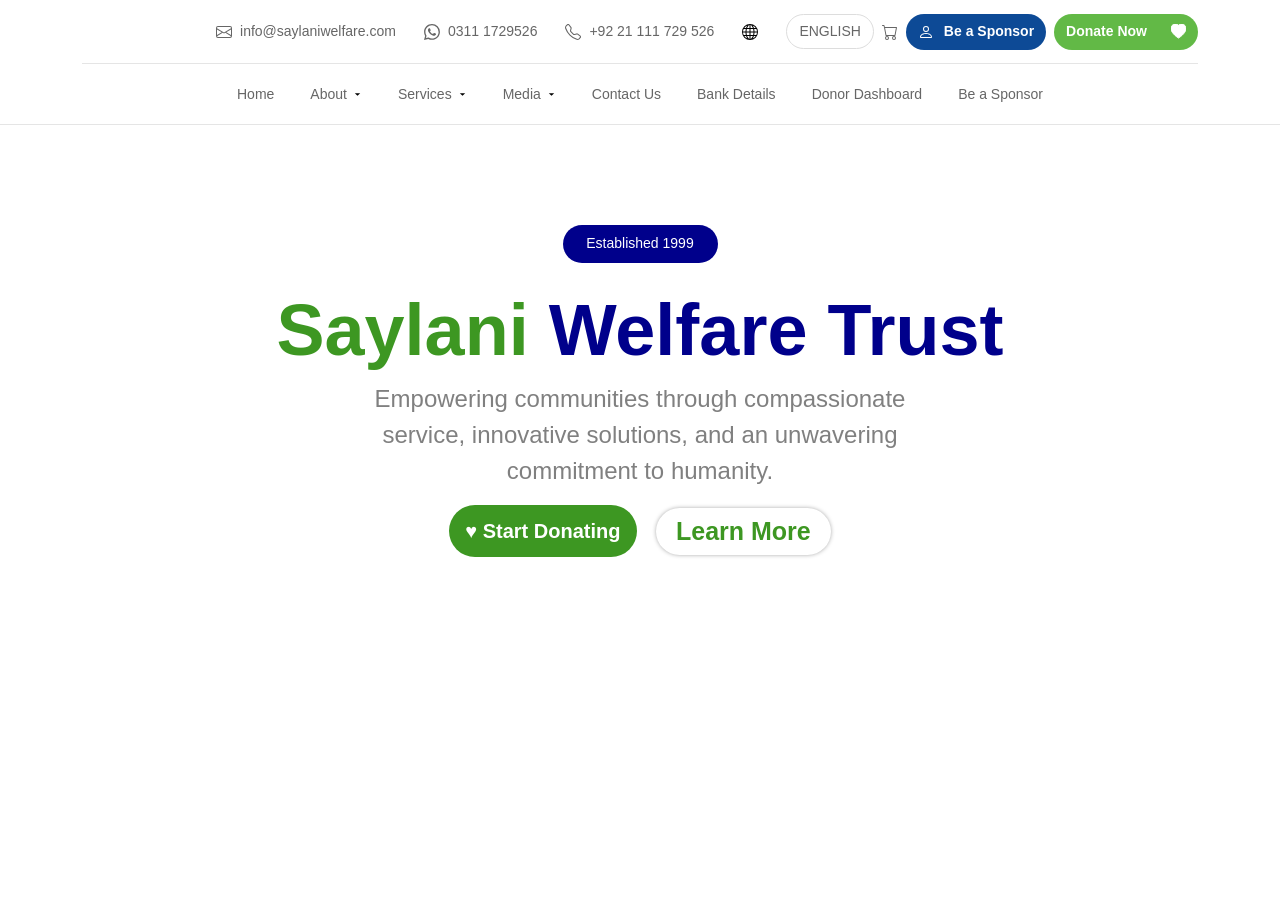
<file: about.html>
<!DOCTYPE html>
<html lang="en">

<head>
    <meta charset="UTF-8">
    <meta name="viewport" content="width=device-width, initial-scale=1.0">
    <title>Document</title>
    <link rel="stylesheet" href="css/bootstrap.min.css">
    <style>
        * {
            font-family: 'Poppins', sans-serif;
            margin: 0px;
            padding: 0px;
        }

        header {
            background: #fff;
            border-bottom: 1px solid #e5e5e5;
        }

        .topbar {
            display: flex;
            align-items: center;
            justify-content: flex-end;
            gap: 28px;
            height: 64px;
            border-bottom: 1px solid #e5e5e5;
        }

        .topbar .item {
            display: flex;
            align-items: center;
            gap: 8px;
            color: #666;
            font-size: 14px;
        }

        .topbar svg {
            width: 16px;
            height: 16px;
        }

        .lang {
            border: 1px solid #ddd;
            border-radius: 999px;
            padding: 6px 12px;
            font-size: 14px;
            color: #666;
            display: flex;
            align-items: center;
            gap: 6px;
        }

        .lang svg {
            width: 10px;
            height: 10px;
        }

        .btn-pill {
            display: inline-flex;
            align-items: center;
            gap: 10px;
            color: #fff;
            font-weight: 700;
            font-size: 14px;
            border-radius: 999px;
            padding: 0 12px;
            height: 36px;
            text-decoration: none;
        }

        .btn-blue {
            background: #0d4a96;
        }



        .btn-green {
            background: #62b946;
            padding: 0 12px 0 12px;
            gap: 24px;
        }

        .btn-green svg {
            fill: #fff;
            stroke: #fff;
            width: 15px;
            height: 15px;
        }

        nav {
            display: flex;
            justify-content: center;
            gap: 36px;
            height: 60px;
            align-items: center;
        }

        nav a {
            color: #666;
            text-decoration: none;
            font-size: 14px;
            display: inline-flex;
            align-items: center;
            gap: 6px;
        }

        nav a svg {
            width: 9px;
            height: 9px;
        }
    </style>
</head>

<body>

    <header>
        <div class="container ">
            <div class="topbar">
                <span class="item"> <svg xmlns="http://www.w3.org/2000/svg" width="16" height="16" fill="currentColor"
                        class="bi bi-envelope" viewBox="0 0 16 16">
                        <path
                            d="M0 4a2 2 0 0 1 2-2h12a2 2 0 0 1 2 2v8a2 2 0 0 1-2 2H2a2 2 0 0 1-2-2zm2-1a1 1 0 0 0-1 1v.217l7 4.2 7-4.2V4a1 1 0 0 0-1-1zm13 2.383-4.708 2.825L15 11.105zm-.034 6.876-5.64-3.471L8 9.583l-1.326-.795-5.64 3.47A1 1 0 0 0 2 13h12a1 1 0 0 0 .966-.741M1 11.105l4.708-2.897L1 5.383z" />
                    </svg>info@saylaniwelfare.com</span>
                <span class="item"><svg xmlns="http://www.w3.org/2000/svg" width="16" height="16" fill="currentColor"
                        class="bi bi-whatsapp" viewBox="0 0 16 16">
                        <path
                            d="M13.601 2.326A7.85 7.85 0 0 0 7.994 0C3.627 0 .068 3.558.064 7.926c0 1.399.366 2.76 1.057 3.965L0 16l4.204-1.102a7.9 7.9 0 0 0 3.79.965h.004c4.368 0 7.926-3.558 7.93-7.93A7.9 7.9 0 0 0 13.6 2.326zM7.994 14.521a6.6 6.6 0 0 1-3.356-.92l-.24-.144-2.494.654.666-2.433-.156-.251a6.56 6.56 0 0 1-1.007-3.505c0-3.626 2.957-6.584 6.591-6.584a6.56 6.56 0 0 1 4.66 1.931 6.56 6.56 0 0 1 1.928 4.66c-.004 3.639-2.961 6.592-6.592 6.592m3.615-4.934c-.197-.099-1.17-.578-1.353-.646-.182-.065-.315-.099-.445.099-.133.197-.513.646-.627.775-.114.133-.232.148-.43.05-.197-.1-.836-.308-1.592-.985-.59-.525-.985-1.175-1.103-1.372-.114-.198-.011-.304.088-.403.087-.088.197-.232.296-.346.1-.114.133-.198.198-.33.065-.134.034-.248-.015-.347-.05-.099-.445-1.076-.612-1.47-.16-.389-.323-.335-.445-.34-.114-.007-.247-.007-.38-.007a.73.73 0 0 0-.529.247c-.182.198-.691.677-.691 1.654s.71 1.916.81 2.049c.098.133 1.394 2.132 3.383 2.992.47.205.84.326 1.129.418.475.152.904.129 1.246.08.38-.058 1.171-.48 1.338-.943.164-.464.164-.86.114-.943-.049-.084-.182-.133-.38-.232" />
                    </svg>0311 1729526</span>
                <span class="item"> <svg xmlns="http://www.w3.org/2000/svg" width="16" height="16" fill="currentColor"
                        class="bi bi-telephone" viewBox="0 0 16 16">
                        <path
                            d="M3.654 1.328a.678.678 0 0 0-1.015-.063L1.605 2.3c-.483.484-.661 1.169-.45 1.77a17.6 17.6 0 0 0 4.168 6.608 17.6 17.6 0 0 0 6.608 4.168c.601.211 1.286.033 1.77-.45l1.034-1.034a.678.678 0 0 0-.063-1.015l-2.307-1.794a.68.68 0 0 0-.58-.122l-2.19.547a1.75 1.75 0 0 1-1.657-.459L5.482 8.062a1.75 1.75 0 0 1-.46-1.657l.548-2.19a.68.68 0 0 0-.122-.58zM1.884.511a1.745 1.745 0 0 1 2.612.163L6.29 2.98c.329.423.445.974.315 1.494l-.547 2.19a.68.68 0 0 0 .178.643l2.457 2.457a.68.68 0 0 0 .644.178l2.189-.547a1.75 1.75 0 0 1 1.494.315l2.306 1.794c.829.645.905 1.87.163 2.611l-1.034 1.034c-.74.74-1.846 1.065-2.877.702a18.6 18.6 0 0 1-7.01-4.42 18.6 18.6 0 0 1-4.42-7.009c-.362-1.03-.037-2.137.703-2.877z" />
                    </svg>+92 21 111 729 526</span>
                <a href="@" class="text-decoration-none text-black"><svg xmlns="http://www.w3.org/2000/svg" width="16"
                        height="16" fill="currentColor" class="bi bi-globe" viewBox="0 0 16 16">
                        <path
                            d="M0 8a8 8 0 1 1 16 0A8 8 0 0 1 0 8m7.5-6.923c-.67.204-1.335.82-1.887 1.855A8 8 0 0 0 5.145 4H7.5zM4.09 4a9.3 9.3 0 0 1 .64-1.539 7 7 0 0 1 .597-.933A7.03 7.03 0 0 0 2.255 4zm-.582 3.5c.03-.877.138-1.718.312-2.5H1.674a7 7 0 0 0-.656 2.5zM4.847 5a12.5 12.5 0 0 0-.338 2.5H7.5V5zM8.5 5v2.5h2.99a12.5 12.5 0 0 0-.337-2.5zM4.51 8.5a12.5 12.5 0 0 0 .337 2.5H7.5V8.5zm3.99 0V11h2.653c.187-.765.306-1.608.338-2.5zM5.145 12q.208.58.468 1.068c.552 1.035 1.218 1.65 1.887 1.855V12zm.182 2.472a7 7 0 0 1-.597-.933A9.3 9.3 0 0 1 4.09 12H2.255a7 7 0 0 0 3.072 2.472M3.82 11a13.7 13.7 0 0 1-.312-2.5h-2.49c.062.89.291 1.733.656 2.5zm6.853 3.472A7 7 0 0 0 13.745 12H11.91a9.3 9.3 0 0 1-.64 1.539 7 7 0 0 1-.597.933M8.5 12v2.923c.67-.204 1.335-.82 1.887-1.855q.26-.487.468-1.068zm3.68-1h2.146c.365-.767.594-1.61.656-2.5h-2.49a13.7 13.7 0 0 1-.312 2.5m2.802-3.5a7 7 0 0 0-.656-2.5H12.18c.174.782.282 1.623.312 2.5zM11.27 2.461c.247.464.462.98.64 1.539h1.835a7 7 0 0 0-3.072-2.472c.218.284.418.598.597.933M10.855 4a8 8 0 0 0-.468-1.068C9.835 1.897 9.17 1.282 8.5 1.077V4z" />
                    </svg></a>
                <span class="item">
                    <span class="lang">ENGLISH </span>


                    <div class="shoping fw-bold">
                        <svg xmlns="http://www.w3.org/2000/svg" width="16" height="16" fill="currentColor"
                            class="bi bi-cart" viewBox="0 0 16 16">
                            <path
                                d="M0 1.5A.5.5 0 0 1 .5 1H2a.5.5 0 0 1 .485.379L2.89 3H14.5a.5.5 0 0 1 .491.592l-1.5 8A.5.5 0 0 1 13 12H4a.5.5 0 0 1-.491-.408L2.01 3.607 1.61 2H.5a.5.5 0 0 1-.5-.5M3.102 4l1.313 7h8.17l1.313-7zM5 12a2 2 0 1 0 0 4 2 2 0 0 0 0-4m7 0a2 2 0 1 0 0 4 2 2 0 0 0 0-4m-7 1a1 1 0 1 1 0 2 1 1 0 0 1 0-2m7 0a1 1 0 1 1 0 2 1 1 0 0 1 0-2" />
                        </svg>
                    </div>
                    <a class="btn-pill btn-blue" href="#"> <svg xmlns="http://www.w3.org/2000/svg" width="16"
                            height="16" fill="currentColor" class="bi bi-person" viewBox="0 0 16 16">
                            <path
                                d="M8 8a3 3 0 1 0 0-6 3 3 0 0 0 0 6m2-3a2 2 0 1 1-4 0 2 2 0 0 1 4 0m4 8c0 1-1 1-1 1H3s-1 0-1-1 1-4 6-4 6 3 6 4m-1-.004c-.001-.246-.154-.986-.832-1.664C11.516 10.68 10.289 10 8 10s-3.516.68-4.168 1.332c-.678.678-.83 1.418-.832 1.664z" />
                        </svg>Be a Sponsor</a>
                    <a class="btn-pill btn-green" href="#"> Donate Now <svg xmlns="http://www.w3.org/2000/svg"
                            width="16" height="16" fill="currentColor" class="bi bi-heart-fill" viewBox="0 0 16 16">
                            <path fill-rule="evenodd"
                                d="M8 1.314C12.438-3.248 23.534 4.735 8 15-7.534 4.736 3.562-3.248 8 1.314" />
                        </svg></a>
            </div>
            <nav>
                <a href="#">Home</a>
                <a href="#">About <svg viewBox="0 0 10 10">
                        <path d="M2 3.500l3 3 3-3" />
                    </svg></a>
                <a href="#">Services <svg viewBox="0 0 10 10">
                        <path d="M2 3.500l3 3 3-3" />
                    </svg></a>
                <a href="#">Media <svg viewBox="0 0 10 10">
                        <path d="M2 3.500l3 3 3-3" />
                    </svg></a>
                <a href="#">Contact Us</a>
                <a href="#">Bank Details</a>
                <a href="#">Donor Dashboard</a>
                <a href="#">Be a Sponsor</a>
            </nav>
        </div>
    </header>

    <div class="container-fluid text-center " style="margin-top: 100px;">
        <div class="container text-white rounded-5"
            style="font-size: 14px; background-color: darkblue; width: 155px; height: 38px; padding: 8px 16px; margin-bottom: 24px;">
            <p>Established 1999</p>
        </div>
        <div class="container">
            <h1 class="fw-bold" style="font-size: 72px;">
                <span style="color: #3d9722;">Saylani</span>
                <span style="color: darkblue;">Welfare Trust</span>
            </h1>
        </div>
        <p style="font-size: 24px; color: gray;">Empowering communities through compassionate <br> service, innovative
            solutions, and an unwavering <br> commitment to humanity.</p>
        <button id="DONATE" class="btn text-white fw-bold rounded-5"
            style="background-color:#3d9722; padding: 10px 15px; font-size: 20px;"> &hearts; Start Donating</button>
        <button id="BECOME" class="btn btn-outline-secondary fw-bold rounded-5"
            style="color:#3d9722; font-size: 25px; margin-left: 15px; box-shadow: 0px 0px 5px -1px gray; border: none; padding: 5px 20px;">Learn
            More</button>
        <div class="container">

        </div>
    </div>

    <script src="js/bootstrap.min.js"></script>
</body>

</html>
</file>
